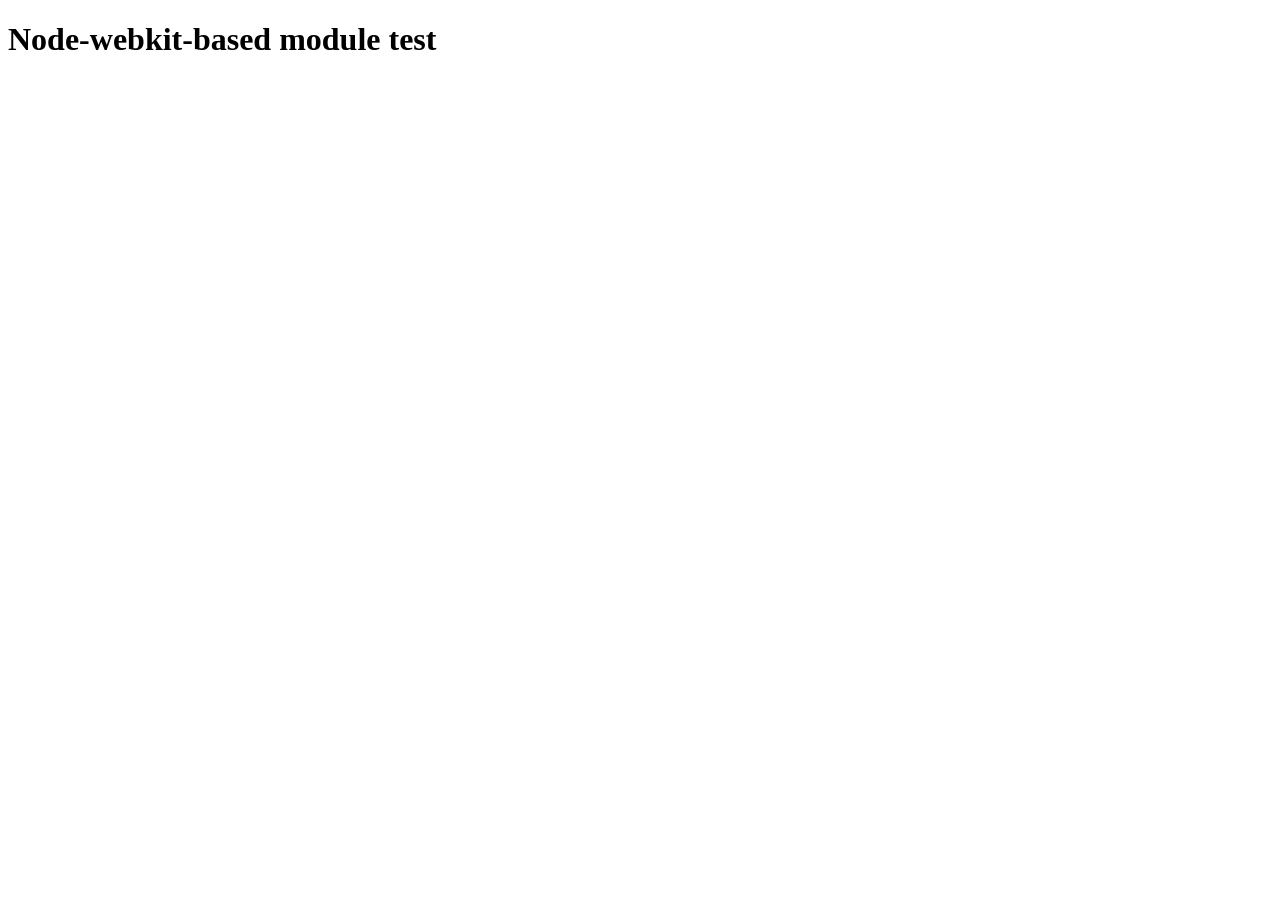
<file: node_modules/fsevents/node_modules/node-pre-gyp/lib/util/nw-pre-gyp/index.html>
<!doctype html>
<html>
<head>
<meta charset="utf-8">
<title>Node-webkit-based module test</title>
<script>
function nwModuleTest(){
   var util = require('util');
   var moduleFolder = require('nw.gui').App.argv[0];
   try {
      require(moduleFolder);
   } catch(e) {
      if( process.platform !== 'win32' ){
         util.log('nw-pre-gyp error:');
         util.log(e.stack);
      }
      process.exit(1);
   }
   process.exit(0);
}
</script>
</head>
<body onload="nwModuleTest()">
<h1>Node-webkit-based module test</h1>
</body>
</html>
</file>
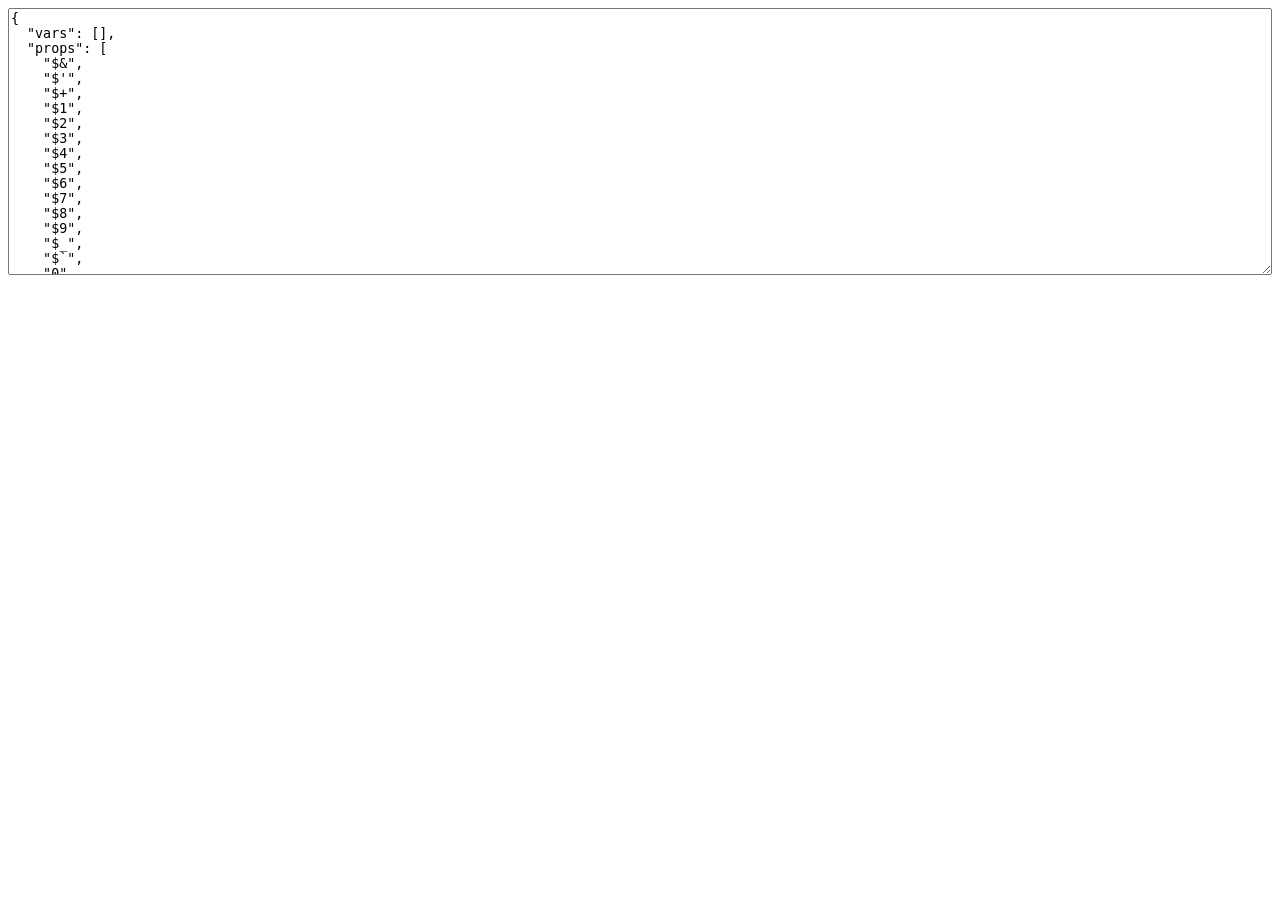
<file: node_modules/terser/tools/props.html>
<html>
  <head>
  </head>
  <body>
    <script>(function(){
      var props = {};

      function addObject(obj) {
        if (obj == null) return;
        try {
          Object.getOwnPropertyNames(obj).forEach(add);
        } catch(ex) {}
        if (obj.prototype) {
          Object.getOwnPropertyNames(obj.prototype).forEach(add);
        }
        if (typeof obj == "function") {
          try {
            Object.getOwnPropertyNames(new obj).forEach(add);
          } catch(ex) {}
        }
      }

      function add(name) {
        props[name] = true;
      }

      Object.getOwnPropertyNames(window).forEach(function(thing){
        addObject(window[thing]);
      });

      try {
        addObject(new Event("click"));
        addObject(new Event("contextmenu"));
        addObject(new Event("mouseup"));
        addObject(new Event("mousedown"));
        addObject(new Event("keydown"));
        addObject(new Event("keypress"));
        addObject(new Event("keyup"));
      } catch(ex) {}

      var ta = document.createElement("textarea");
      ta.style.width = "100%";
      ta.style.height = "20em";
      ta.style.boxSizing = "border-box";
      <!-- ta.value = Object.keys(props).sort(cmp).map(function(name){ -->
      <!--   return JSON.stringify(name); -->
      <!-- }).join(",\n"); -->
      ta.value = JSON.stringify({
        vars: [],
        props: Object.keys(props).sort(cmp)
      }, null, 2);
      document.body.appendChild(ta);

      function cmp(a, b) {
        a = a.toLowerCase();
        b = b.toLowerCase();
        return a < b ? -1 : a > b ? 1 : 0;
      }
    })();</script>
  </body>
</html>
</file>
